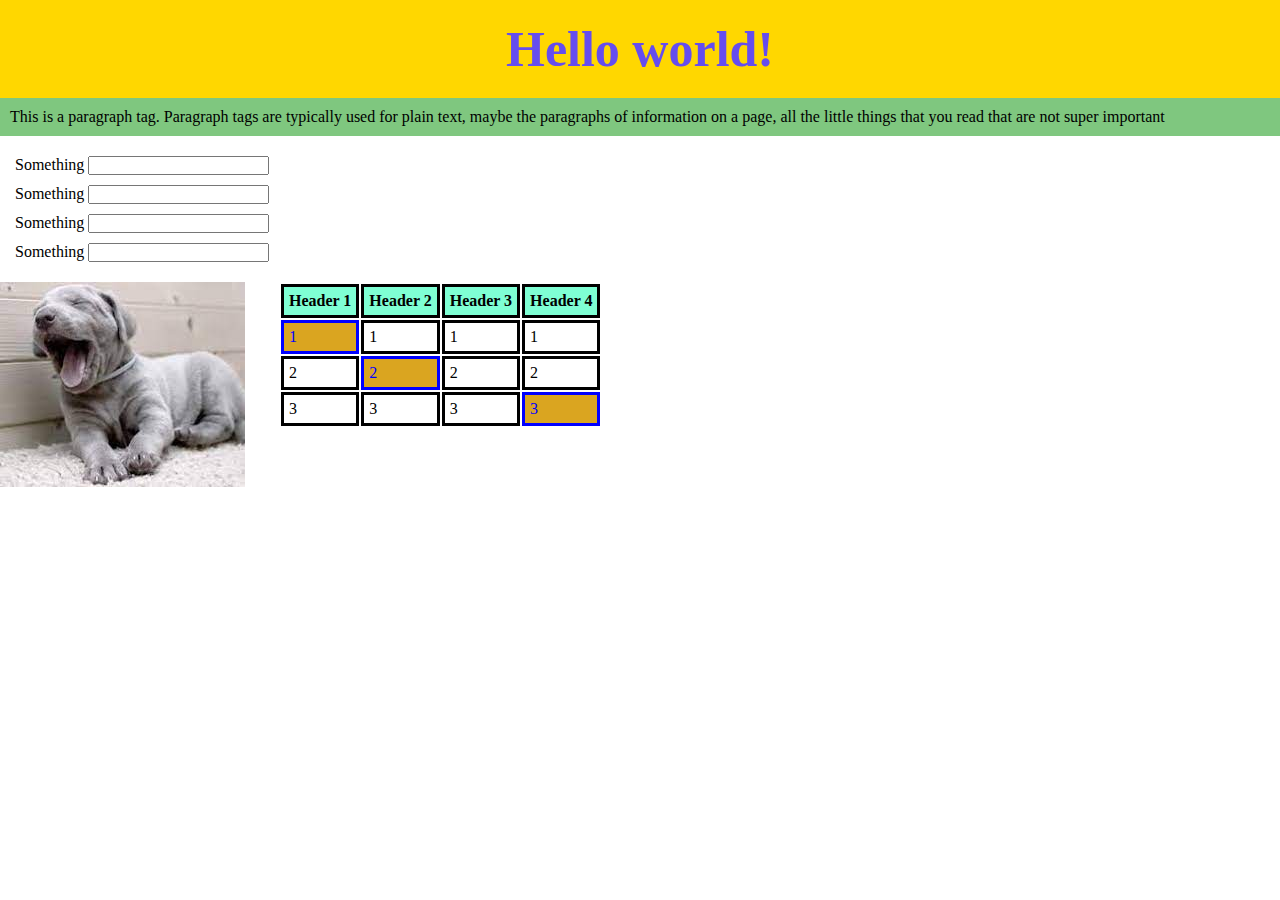
<file: cssDemo/index.html>
<!DOCTYPE html>
<html lang="en">
<head>
    <meta charset="UTF-8">
    <meta http-equiv="X-UA-Compatible" content="IE=edge">
    <meta name="viewport" content="width=device-width, initial-scale=1.0">
    <title>Document</title>
    <link rel="stylesheet" href="style.css">
</head>
<body>
    <h1>Hello world!</h1>
    <p id="green">This is a paragraph tag. Paragraph tags are typically used for plain text, maybe the paragraphs of information on a page, all the little things that you read that are not super important</p>
    <div id="form">
        <div class="formGroup">
            <label for="">Something</label>
            <input type="text">
        </div>
        <div class="formGroup">
            <label for="">Something</label>
            <input type="text">
        </div>
        <div class="formGroup">
            <label for="">Something</label>
            <input type="text">
        </div>
        <div class="formGroup">
            <label for="">Something</label>
            <input type="text">
        </div>
    </div>
    <img src="./images/puppy.jfif" alt="Cute sleepy puppy">
    <table>
        <thead>
            <tr>
                <th>Header 1</th>
                <th>Header 2</th>
                <th>Header 3</th>
                <th>Header 4</th>
            </tr>
        </thead>
        <tbody>
            <tr>
                <td class="highlight">1</td>
                <td>1</td>
                <td>1</td>
                <td>1</td>
            </tr>
            <tr>
                <td>2</td>
                <td class="highlight">2</td>
                <td>2</td>
                <td>2</td>
            </tr>
            <tr>
                <td>3</td>
                <td>3</td>
                <td>3</td>
                <td class="highlight">3</td>
            </tr>
        </tbody>
    </table>
    
</body>
</html>
</file>
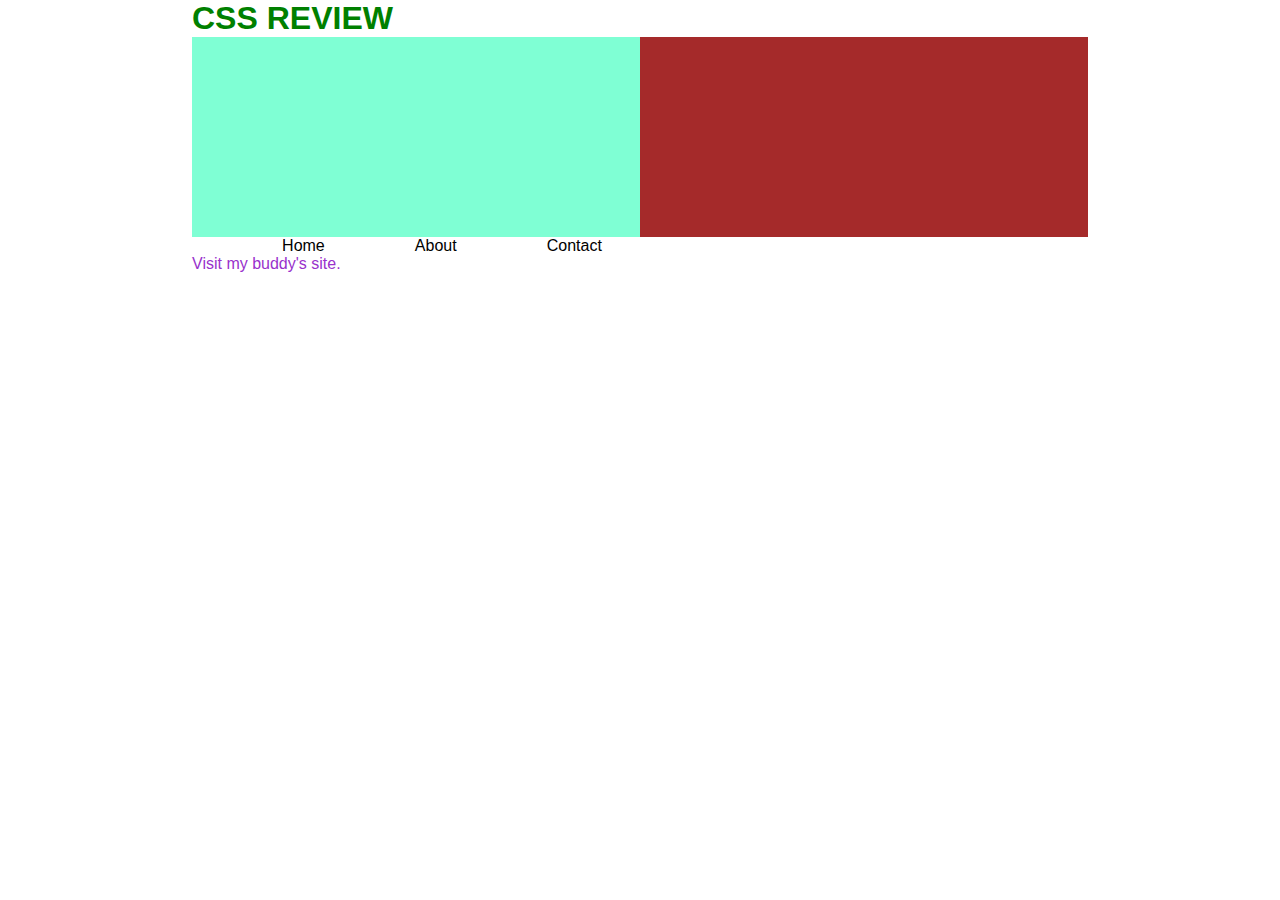
<file: cssReview/index.html>
<!DOCTYPE html>
<html lang="en">
<head>
    <meta charset="UTF-8">
    <meta http-equiv="X-UA-Compatible" content="IE=edge">
    <meta name="viewport" content="width=device-width, initial-scale=1.0">
    <title>CSS REVIEW</title>
    <link rel="stylesheet" href="style.css">
</head>
<body>
    <div class="container">
        <h1>CSS REVIEW</h1>
        <div class="parent">
            <div class="borderBox"></div>
            <div class="content"></div>
        </div>
        <ul class="menu">
            <li>Home</li>
            <li>About</li>
            <li>Contact</li>
        </ul>
        <a href="#">Visit my buddy's site.</a>
    </div>
</body>
</html>
</file>
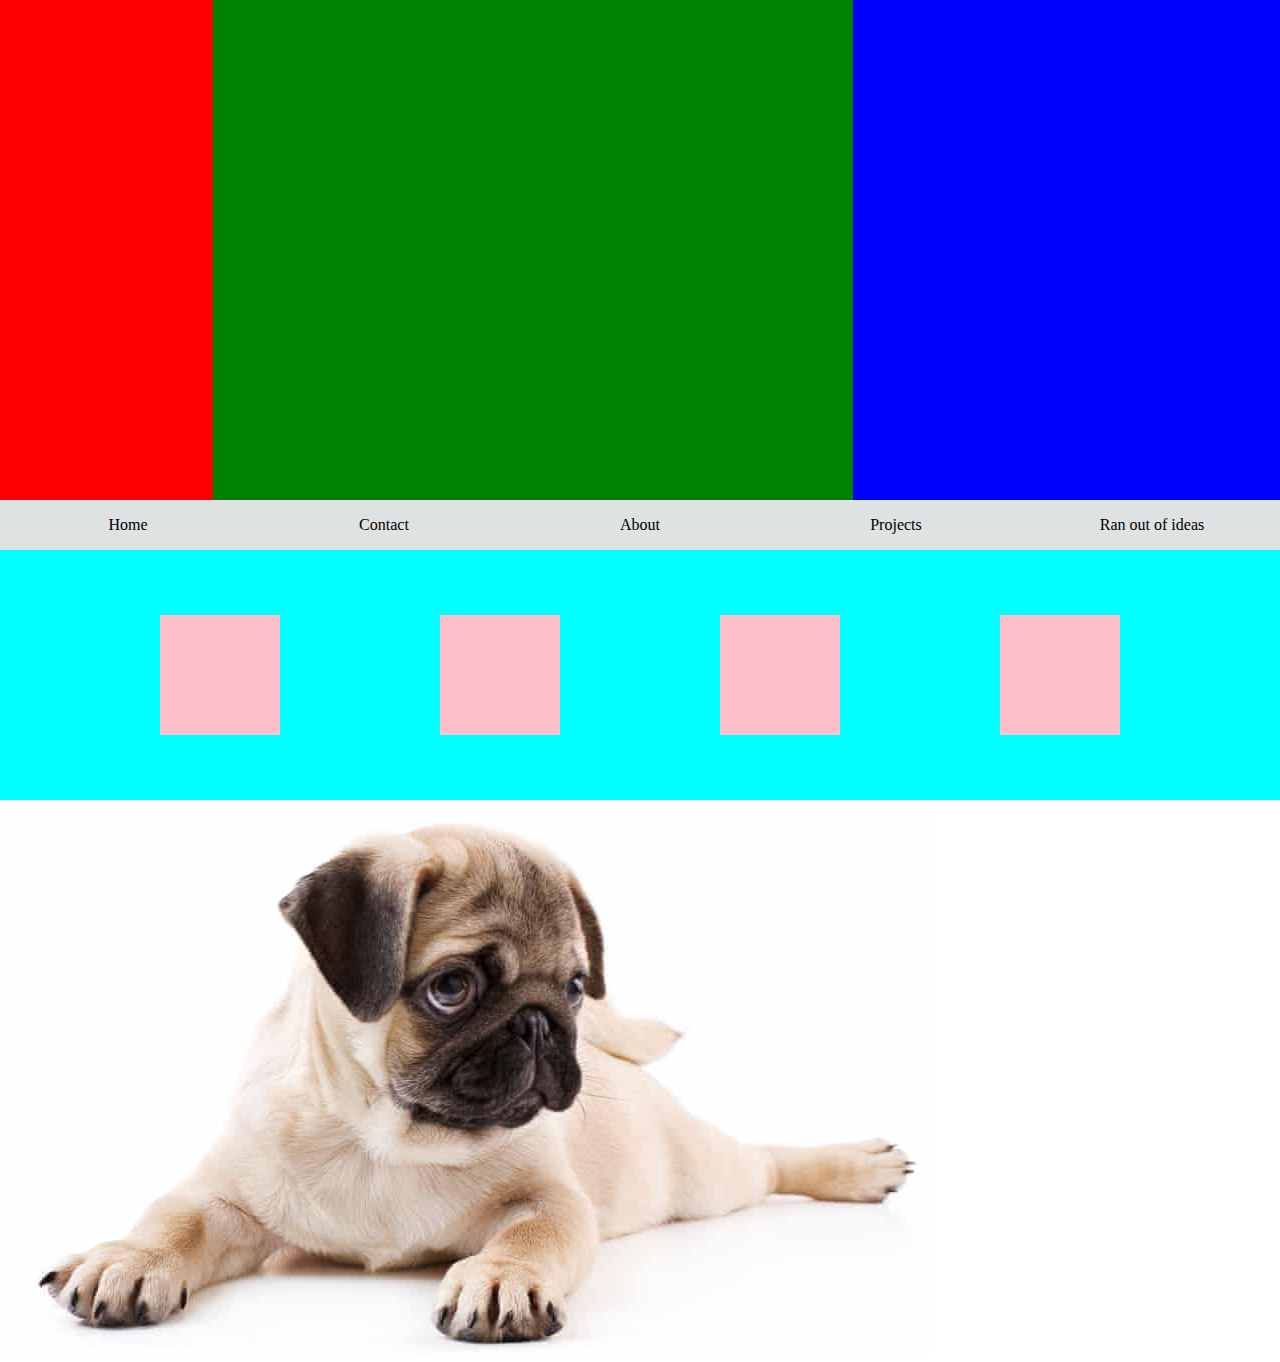
<file: flexDemo/index.html>
<!DOCTYPE html>
<html lang="en">
<head>
    <meta charset="UTF-8">
    <meta http-equiv="X-UA-Compatible" content="IE=edge">
    <meta name="viewport" content="width=device-width, initial-scale=1.0">
    <title>Document</title>
    <link rel="stylesheet" href="style.css">
</head>
<body>
    <div id="flex">
        <div id="red"></div>
        <div id="green"></div>
        <div id="blue"></div>
    </div>
    <div id="flex2">
        <div class="yellow">
            <p>Home</p>
        </div>
        <div class="yellow">
            <p>Contact</p>
        </div>
        <div class="yellow">
            <p>About</p>
        </div>
        <div class="yellow">
            <p>Projects</p>
        </div>
        <div class="yellow">
            <p>Ran out of ideas</p>
        </div>
    </div>
    <div id="flex3">
        <div class="pink"></div>
        <div class="pink"></div>
        <div class="pink"></div>
        <div class="pink"></div>
    </div>
    <img id="puppy" src="./puppy.jpg" alt="puppy">
</body>
</html>
</file>
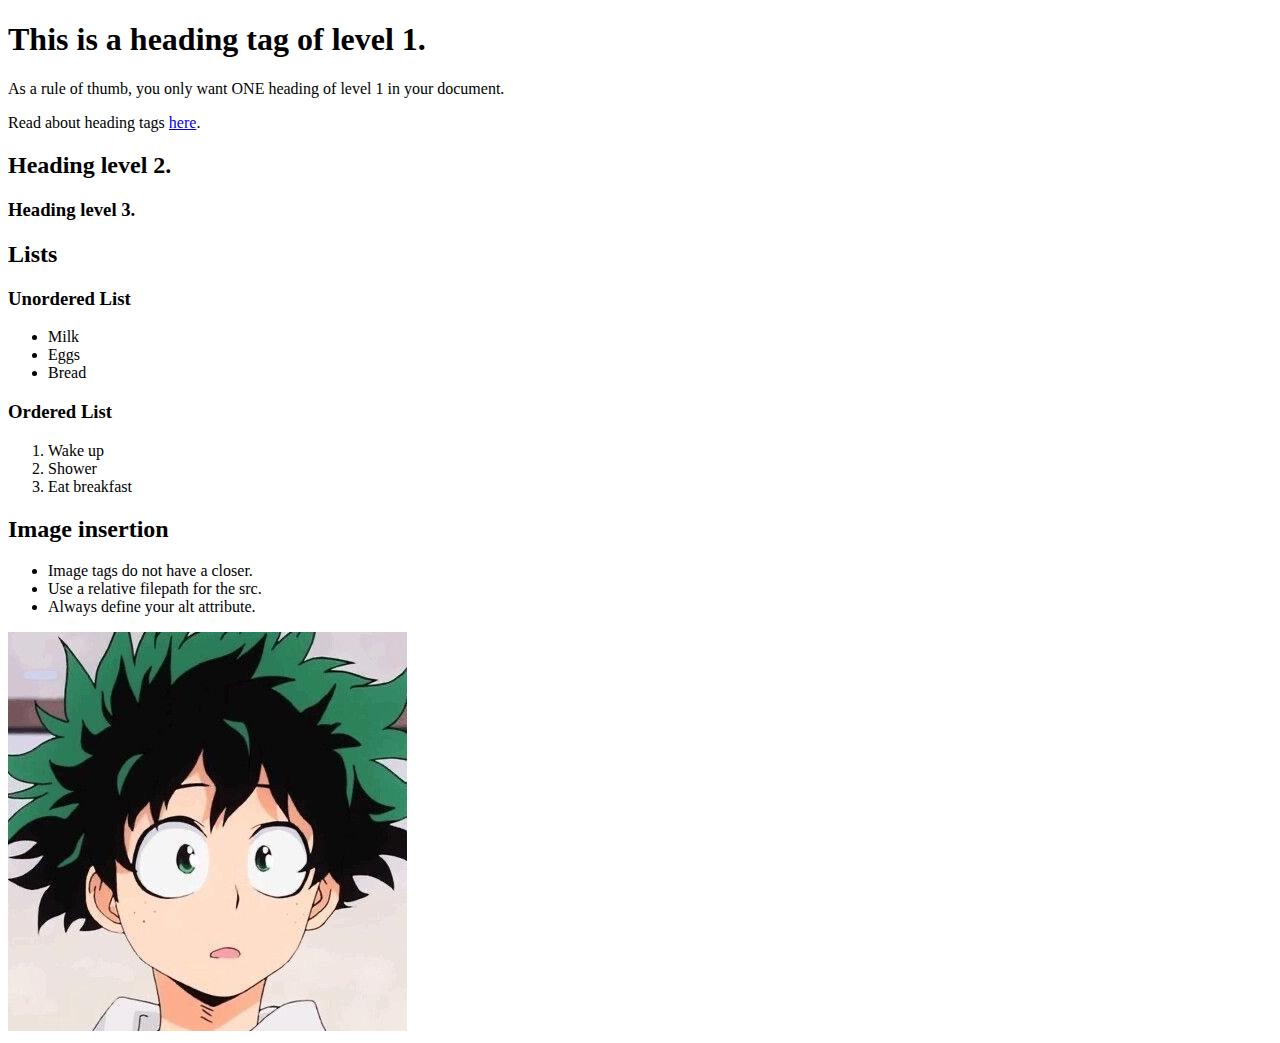
<file: HTML/index.html>
<!--
    Parts of an HTML tag
    1. The HTML element (red)
    2. The attribute(s) of the element (purple)
        The attribute modifies the element in some way
    3. The value(s) of the attribute (green)
        How we are modifying the element

    The role of HTML is to define the STRUCTURE of your webpage.
-->
<!DOCTYPE html>
<html lang="en">

<head>
    <meta charset="UTF-8">
    <meta http-equiv="X-UA-Compatible" content="IE=edge">
    <meta name="viewport" content="width=device-width, initial-scale=1.0">
    <title>HTML INTRO LECTURE</title>
</head>

<body>
    <!-- All code that is visible on the page will be written here -->
    <h1>This is a heading tag of level 1.</h1>
    <p>As a rule of thumb, you only want ONE heading of level 1 in your document.</p>
    <p>Read about heading tags <a href="https://www.w3schools.com/html/html_headings.asp">here</a>.</p>
    <!-- save, switch, refresh!!! -->
    <h2>Heading level 2.</h2>
    <h3>Heading level 3.</h3>
    <h2>Lists</h2>
    <h3>Unordered List</h3>
    <!--
        Relationships of tags
        Parents, children, or siblings
    -->
    <ul>
        <li>Milk</li>
        <li>Eggs</li>
        <li>Bread</li>
    </ul>
    <h3>Ordered List</h3>
    <ol>
        <li>Wake up</li>
        <li>Shower</li>
        <li>Eat breakfast</li>
    </ol>
    <h2>Image insertion</h2>
    <ul>
        <li>Image tags do not have a closer.</li>
        <li>Use a relative filepath for the src.</li>
        <li>Always define your alt attribute.</li>
    </ul>
    <img src="./images/deku.jpeg" alt="Photo of Young Midorya">

</body>

</html>
</file>
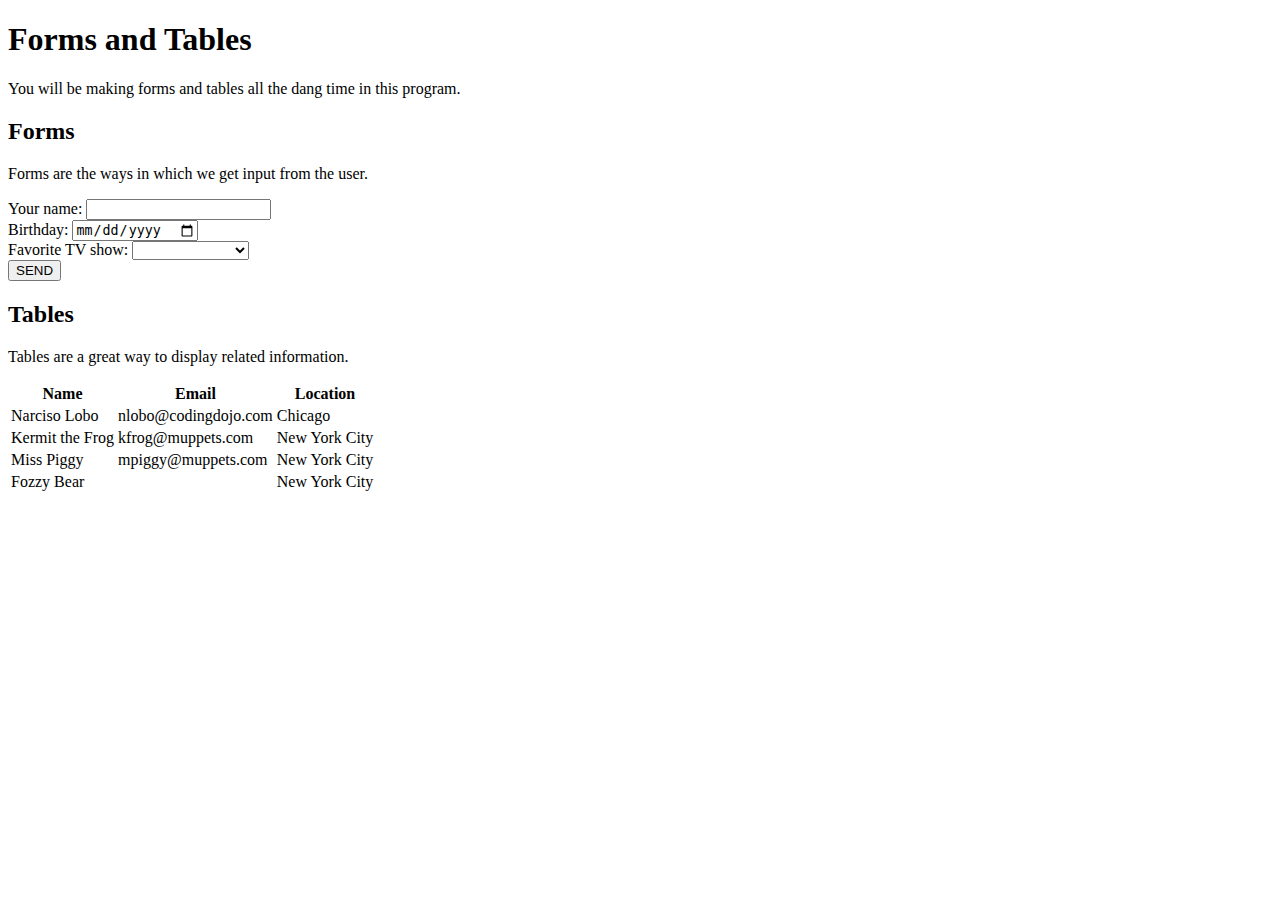
<file: HTML/formsTables/index.html>
<!DOCTYPE html>
<html lang="en">

<head>
    <meta charset="UTF-8">
    <meta http-equiv="X-UA-Compatible" content="IE=edge">
    <meta name="viewport" content="width=device-width, initial-scale=1.0">
    <title>Forms and Tables</title>
</head>

<body>
    <!-- Code a little, test a lot! -->
    <h1>Forms and Tables</h1>
    <p>You will be making forms and tables all the dang time in this program.</p>
    <h2>Forms</h2>
    <p>Forms are the ways in which we get input from the user.</p>
    <form>
        <!-- Form controls -->
        <!-- Every HTML element has a default display property value -->
        <!-- Divs have a block value for their display property -->
        <!-- Labels and inputs have an inline value for their display property -->
        <div>
            <label for="your_name">Your name:</label>
            <input type="text" name="your_name" id="your_name">
        </div>
        <div>
            <label for="birthdate">Birthday:</label>
            <input type="date" name="birthday" id="birthday">
        </div>
        <div>
            <label for="fav_tv">Favorite TV show:</label>
            <select name="fav_tv" id="fav_tv">
                <option value="no_choice" hidden selected disabled></option>
                <option value="stranger_things">Stranger Things</option>
                <option value="peacemaker">Peacemaker</option>
                <option value="the_boys">The Boys</option>
            </select>
        </div>
        <div>
            <input type="submit" value="SEND">
        </div>
    </form>
    <h2>Tables</h2>
    <p>Tables are a great way to display related information.</p>
    <table>
        <thead>
            <tr>
                <th>Name</th>
                <th>Email</th>
                <th>Location</th>
            </tr>
        </thead>
        <tbody>
            <tr>
                <td>Narciso Lobo</td>
                <td>nlobo@codingdojo.com</td>
                <td>Chicago</td>
            </tr>
            <tr>
                <td>Kermit the Frog</td>
                <td>kfrog@muppets.com</td>
                <td>New York City</td>
            </tr>
            <tr>
                <td>Miss Piggy</td>
                <td>mpiggy@muppets.com</td>
                <td>New York City</td>
            </tr>
            <tr>
                <td colspan="2">Fozzy Bear</td>
                <td>New York City</td>
            </tr>
        </tbody>
    </table>
</body>

</html>
</file>
<file: flexDemo/style.css>
* {
    margin: 0px;
    padding: 0px;
}

#flex {
    display: flex;
}

#red {
    flex: 1;
    height: 500px;
    background-color: red;
}

#green {
    flex: 3;
    height: 500px;
    background-color: green;
}

#blue {
    flex: 2;
    height: 500px;
    background-color: blue;
}

#flex2 {
    display: flex;
    justify-content: space-around;
    background-color: rgb(223, 226, 226);
}

.yellow {
    width: 150px;
    height: 50px;
    /* background-color: rgb(189, 146, 5); */
    text-align: center;
    line-height: 50px;
}

#flex3 {
    display: flex;
    justify-content: space-evenly;
    align-items: center;
    background-color: aqua;
    height: 250px;
}

.pink {
    width: 120px;
    height: 120px;
    background-color: pink;
}

#puppy {
    transform: scaleX(-1);
}
</file>
<file: cssDemo/style.css>
/* CSS reset */
* {
    margin: 0px;
    padding: 0px;
}

h1 {
    color:rgb(101, 77, 238);
    background-color: gold;
    font-size: 50px;
    text-align: center;
    /* margin: 10px; */
    padding: 20px;
}

#green {
    background-color: rgb(127, 199, 127);
    /* Ways to specifcy padding */
    /* This applies around the entire object */
    padding: 10px;
    /* I can specify a top/bottom and a left/right, first value is top/bottom and second is left/right */
    /* padding: 10px 0px; */
    /* We can choose every single unique padding amount, starting from top > right > bottom > left */
    /* padding: 20px 0px 50px 10px; */
    /* margin-bottom: 20px; */
}

td, th {
    border-style: solid; 
    padding: 5px;
}

th {
    background-color: aquamarine;
}

.highlight {
    background-color: goldenrod;
    color: blue;
}

#form {
    margin: 20px 5px;
}

.formGroup {
    margin: 10px;
}

table {
    display: inline-block;
    margin-left: 30px;
    vertical-align: top;
}
</file>
<file: cssReview/style.css>
/* 
CSS Reset
I do this because I want to be in control of my margins and padding - not the browser.
*/

/* BE CAREFUL WITH WHAT YOU INCLUDE IN YOUR RESET */
* {
  margin: 0;
  padding: 0;
  box-sizing: border-box;
  font-family: 'Trebuchet MS', 'Lucida Sans Unicode', 'Lucida Grande', 'Lucida Sans', Arial, sans-serif;
}

h1 {
  color: green;
}

.borderBox {
  width: 500px;
  min-height: 200px;
  background-color: aquamarine;
  padding: 20px;
}

.container {
  width: 70%;
  /* background-color: blanchedalmond; */
  margin: 0 auto;
}

.content {
  width: 500px;
  min-height: 200px;
  background-color: brown;
  padding: 20px;
}

/* .borderBox, .content {
  display: inline-block;
} */

.parent {
  display: flex;
}

.menu {
  display: flex;
  justify-content: space-evenly;
}

ul {
  list-style: none;
  width: 500px;
}

a {
  text-decoration: none;
  color: darkorchid;
}

a:hover {
  text-decoration: underline;
}

a:visited {
  color: chocolate;
}
</file>
